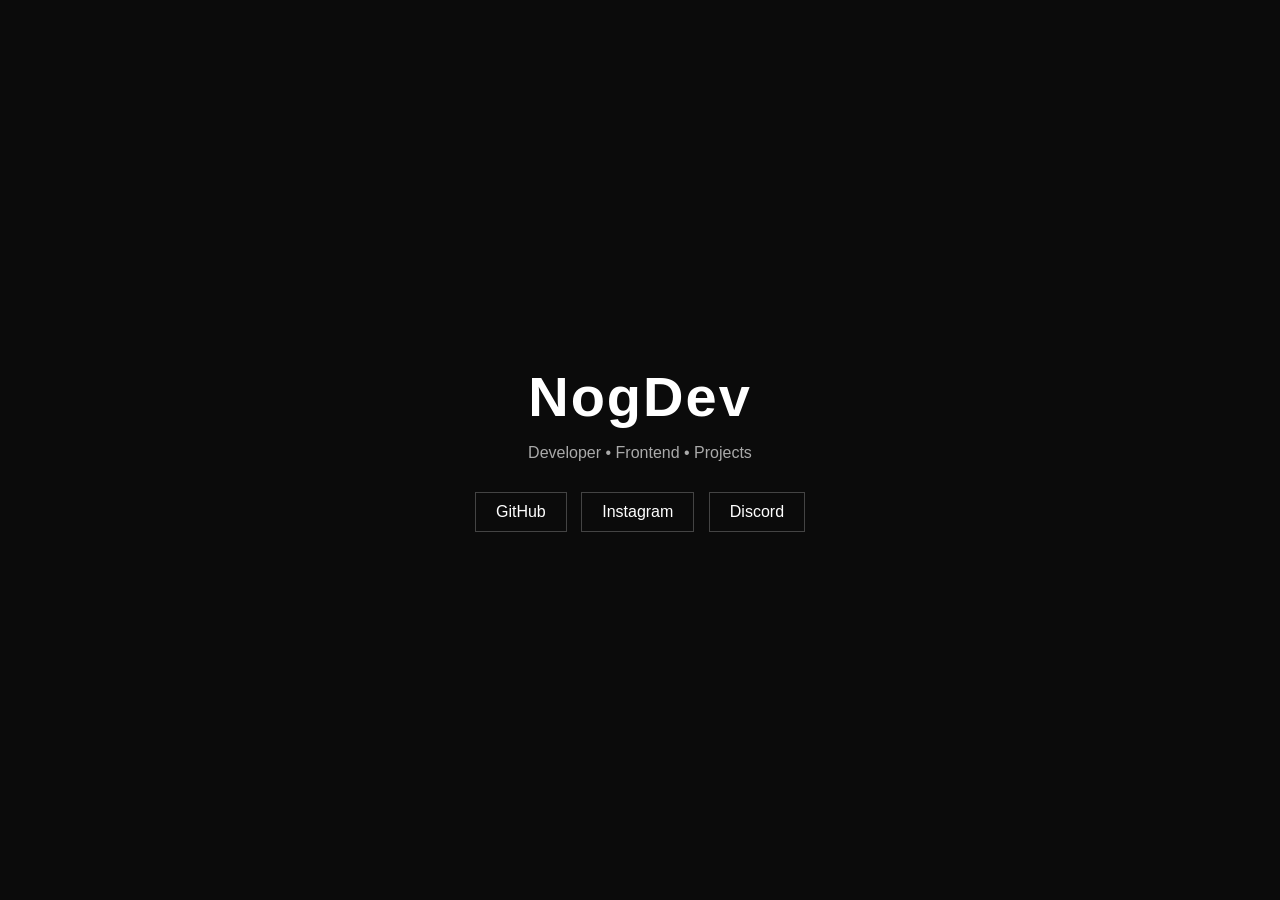
<file: Index.html>
<!DOCTYPE html>
<html lang="pt-br">
<head>
  <meta charset="UTF-8">
  <title>NogDev</title>
  <link rel="stylesheet" href="style.css">
</head>
<body>

  <div class="container">
    <h1>NogDev</h1>
    <p>Developer • Frontend • Projects</p>

    <div class="links">
      <a href="#">GitHub</a>
      <a href="#">Instagram</a>
      <a href="#">Discord</a>
    </div>
  </div>

  <script src="script.js"></script>
</body>
</html>
</file>
<file: style.css>
* {
  margin: 0;
  padding: 0;
  box-sizing: border-box;
  font-family: Arial, sans-serif;
}

body {
  background: #0b0b0b;
  color: white;
  height: 100vh;
  display: flex;
  justify-content: center;
  align-items: center;
}

.container {
  text-align: center;
  animation: fade 1.5s ease;
}

h1 {
  font-size: 3.5rem;
  letter-spacing: 2px;
}

p {
  color: #aaa;
  margin: 15px 0 25px;
}

.links a {
  text-decoration: none;
  color: white;
  border: 1px solid #444;
  padding: 10px 20px;
  margin: 5px;
  display: inline-block;
  transition: 0.3s;
}

.links a:hover {
  background: white;
  color: black;
}

@keyframes fade {
  from {
    opacity: 0;
    transform: translateY(20px);
  }
  to {
    opacity: 1;
    transform: translateY(0);
  }
}
</file>
